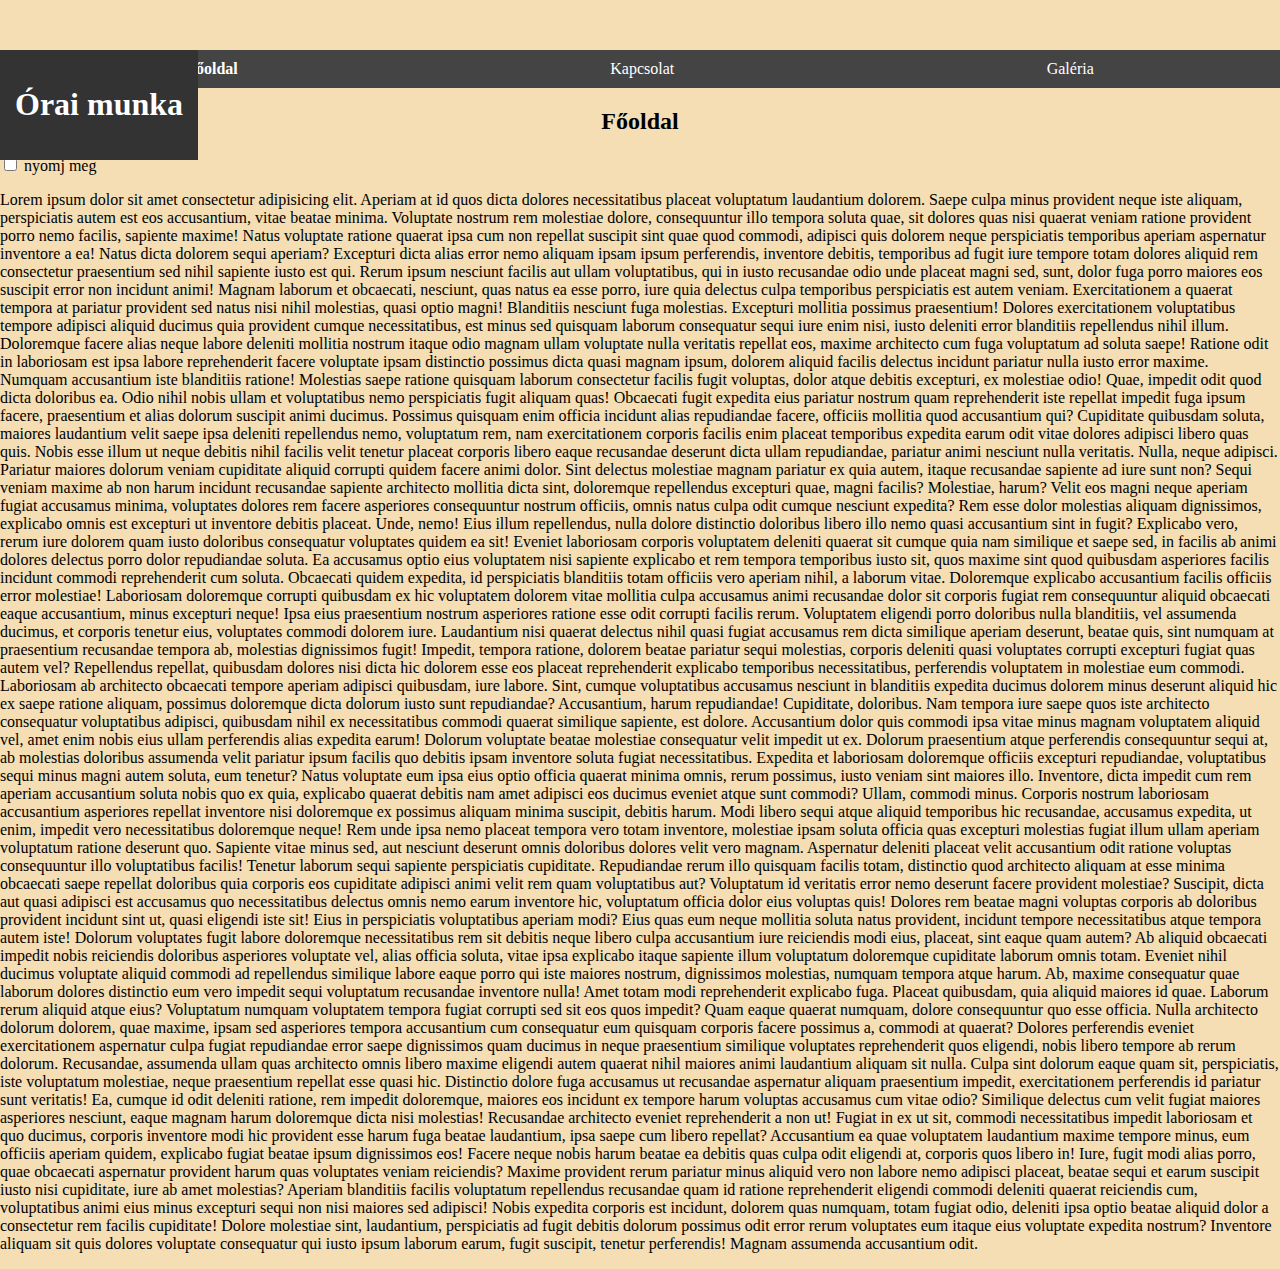
<file: index.html>
<!DOCTYPE html>
<html lang="hu">

<head>
  <link rel="stylesheet" href="orai.css" />
  <meta charset="UTF-8" />
  <link rel="icon" href="megamind-peeking.jpg" />
  <title>órai munka</title>
</head>

<body>
  <header>
    <h1><strong>Órai munka</strong></h1>
  </header>
  <p id="settings">☰</p>
  <nav>
    <a><strong>Főoldal</strong></a>
    <a href="kapcsolat.html">Kapcsolat</a>
    <a href="galeria.html">Galéria</a>
  </nav>
  <h2>Főoldal</h2>
  <input type="checkbox" id="checkbox" />
  <label for="checkbox">nyomj meg</label>
  <p>
    Lorem ipsum dolor sit amet consectetur adipisicing elit. Aperiam at id quos dicta dolores necessitatibus placeat
    voluptatum laudantium dolorem. Saepe culpa minus provident neque iste aliquam, perspiciatis autem est eos
    accusantium, vitae beatae minima. Voluptate nostrum rem molestiae dolore, consequuntur illo tempora soluta quae, sit
    dolores quas nisi quaerat veniam ratione provident porro nemo facilis, sapiente maxime! Natus voluptate ratione
    quaerat ipsa cum non repellat suscipit sint quae quod commodi, adipisci quis dolorem neque perspiciatis temporibus
    aperiam aspernatur inventore a ea! Natus dicta dolorem sequi aperiam? Excepturi dicta alias error nemo aliquam ipsam
    ipsum perferendis, inventore debitis, temporibus ad fugit iure tempore totam dolores aliquid rem consectetur
    praesentium sed nihil sapiente iusto est qui. Rerum ipsum nesciunt facilis aut ullam voluptatibus, qui in iusto
    recusandae odio unde placeat magni sed, sunt, dolor fuga porro maiores eos suscipit error non incidunt animi! Magnam
    laborum et obcaecati, nesciunt, quas natus ea esse porro, iure quia delectus culpa temporibus perspiciatis est autem
    veniam. Exercitationem a quaerat tempora at pariatur provident sed natus nisi nihil molestias, quasi optio magni!
    Blanditiis nesciunt fuga molestias. Excepturi mollitia possimus praesentium! Dolores exercitationem voluptatibus
    tempore adipisci aliquid ducimus quia provident cumque necessitatibus, est minus sed quisquam laborum consequatur
    sequi iure enim nisi, iusto deleniti error blanditiis repellendus nihil illum. Doloremque facere alias neque labore
    deleniti mollitia nostrum itaque odio magnam ullam voluptate nulla veritatis repellat eos, maxime architecto cum
    fuga voluptatum ad soluta saepe! Ratione odit in laboriosam est ipsa labore reprehenderit facere voluptate ipsam
    distinctio possimus dicta quasi magnam ipsum, dolorem aliquid facilis delectus incidunt pariatur nulla iusto error
    maxime. Numquam accusantium iste blanditiis ratione! Molestias saepe ratione quisquam laborum consectetur facilis
    fugit voluptas, dolor atque debitis excepturi, ex molestiae odio! Quae, impedit odit quod dicta doloribus ea. Odio
    nihil nobis ullam et voluptatibus nemo perspiciatis fugit aliquam quas! Obcaecati fugit expedita eius pariatur
    nostrum quam reprehenderit iste repellat impedit fuga ipsum facere, praesentium et alias dolorum suscipit animi
    ducimus. Possimus quisquam enim officia incidunt alias repudiandae facere, officiis mollitia quod accusantium qui?
    Cupiditate quibusdam soluta, maiores laudantium velit saepe ipsa deleniti repellendus nemo, voluptatum rem, nam
    exercitationem corporis facilis enim placeat temporibus expedita earum odit vitae dolores adipisci libero quas quis.
    Nobis esse illum ut neque debitis nihil facilis velit tenetur placeat corporis libero eaque recusandae deserunt
    dicta ullam repudiandae, pariatur animi nesciunt nulla veritatis. Nulla, neque adipisci. Pariatur maiores dolorum
    veniam cupiditate aliquid corrupti quidem facere animi dolor. Sint delectus molestiae magnam pariatur ex quia autem,
    itaque recusandae sapiente ad iure sunt non? Sequi veniam maxime ab non harum incidunt recusandae sapiente
    architecto mollitia dicta sint, doloremque repellendus excepturi quae, magni facilis? Molestiae, harum? Velit eos
    magni neque aperiam fugiat accusamus minima, voluptates dolores rem facere asperiores consequuntur nostrum officiis,
    omnis natus culpa odit cumque nesciunt expedita? Rem esse dolor molestias aliquam dignissimos, explicabo omnis est
    excepturi ut inventore debitis placeat. Unde, nemo! Eius illum repellendus, nulla dolore distinctio doloribus libero
    illo nemo quasi accusantium sint in fugit? Explicabo vero, rerum iure dolorem quam iusto doloribus consequatur
    voluptates quidem ea sit! Eveniet laboriosam corporis voluptatem deleniti quaerat sit cumque quia nam similique et
    saepe sed, in facilis ab animi dolores delectus porro dolor repudiandae soluta. Ea accusamus optio eius voluptatem
    nisi sapiente explicabo et rem tempora temporibus iusto sit, quos maxime sint quod quibusdam asperiores facilis
    incidunt commodi reprehenderit cum soluta. Obcaecati quidem expedita, id perspiciatis blanditiis totam officiis vero
    aperiam nihil, a laborum vitae. Doloremque explicabo accusantium facilis officiis error molestiae! Laboriosam
    doloremque corrupti quibusdam ex hic voluptatem dolorem vitae mollitia culpa accusamus animi recusandae dolor sit
    corporis fugiat rem consequuntur aliquid obcaecati eaque accusantium, minus excepturi neque! Ipsa eius praesentium
    nostrum asperiores ratione esse odit corrupti facilis rerum. Voluptatem eligendi porro doloribus nulla blanditiis,
    vel assumenda ducimus, et corporis tenetur eius, voluptates commodi dolorem iure. Laudantium nisi quaerat delectus
    nihil quasi fugiat accusamus rem dicta similique aperiam deserunt, beatae quis, sint numquam at praesentium
    recusandae tempora ab, molestias dignissimos fugit! Impedit, tempora ratione, dolorem beatae pariatur sequi
    molestias, corporis deleniti quasi voluptates corrupti excepturi fugiat quas autem vel? Repellendus repellat,
    quibusdam dolores nisi dicta hic dolorem esse eos placeat reprehenderit explicabo temporibus necessitatibus,
    perferendis voluptatem in molestiae eum commodi. Laboriosam ab architecto obcaecati tempore aperiam adipisci
    quibusdam, iure labore. Sint, cumque voluptatibus accusamus nesciunt in blanditiis expedita ducimus dolorem minus
    deserunt aliquid hic ex saepe ratione aliquam, possimus doloremque dicta dolorum iusto sunt repudiandae?
    Accusantium, harum repudiandae! Cupiditate, doloribus. Nam tempora iure saepe quos iste architecto consequatur
    voluptatibus adipisci, quibusdam nihil ex necessitatibus commodi quaerat similique sapiente, est dolore. Accusantium
    dolor quis commodi ipsa vitae minus magnam voluptatem aliquid vel, amet enim nobis eius ullam perferendis alias
    expedita earum! Dolorum voluptate beatae molestiae consequatur velit impedit ut ex. Dolorum praesentium atque
    perferendis consequuntur sequi at, ab molestias doloribus assumenda velit pariatur ipsum facilis quo debitis ipsam
    inventore soluta fugiat necessitatibus. Expedita et laboriosam doloremque officiis excepturi repudiandae,
    voluptatibus sequi minus magni autem soluta, eum tenetur? Natus voluptate eum ipsa eius optio officia quaerat minima
    omnis, rerum possimus, iusto veniam sint maiores illo. Inventore, dicta impedit cum rem aperiam accusantium soluta
    nobis quo ex quia, explicabo quaerat debitis nam amet adipisci eos ducimus eveniet atque sunt commodi? Ullam,
    commodi minus. Corporis nostrum laboriosam accusantium asperiores repellat inventore nisi doloremque ex possimus
    aliquam minima suscipit, debitis harum. Modi libero sequi atque aliquid temporibus hic recusandae, accusamus
    expedita, ut enim, impedit vero necessitatibus doloremque neque! Rem unde ipsa nemo placeat tempora vero totam
    inventore, molestiae ipsam soluta officia quas excepturi molestias fugiat illum ullam aperiam voluptatum ratione
    deserunt quo. Sapiente vitae minus sed, aut nesciunt deserunt omnis doloribus dolores velit vero magnam. Aspernatur
    deleniti placeat velit accusantium odit ratione voluptas consequuntur illo voluptatibus facilis! Tenetur laborum
    sequi sapiente perspiciatis cupiditate. Repudiandae rerum illo quisquam facilis totam, distinctio quod architecto
    aliquam at esse minima obcaecati saepe repellat doloribus quia corporis eos cupiditate adipisci animi velit rem quam
    voluptatibus aut? Voluptatum id veritatis error nemo deserunt facere provident molestiae? Suscipit, dicta aut quasi
    adipisci est accusamus quo necessitatibus delectus omnis nemo earum inventore hic, voluptatum officia dolor eius
    voluptas quis! Dolores rem beatae magni voluptas corporis ab doloribus provident incidunt sint ut, quasi eligendi
    iste sit! Eius in perspiciatis voluptatibus aperiam modi? Eius quas eum neque mollitia soluta natus provident,
    incidunt tempore necessitatibus atque tempora autem iste! Dolorum voluptates fugit labore doloremque necessitatibus
    rem sit debitis neque libero culpa accusantium iure reiciendis modi eius, placeat, sint eaque quam autem? Ab aliquid
    obcaecati impedit nobis reiciendis doloribus asperiores voluptate vel, alias officia soluta, vitae ipsa explicabo
    itaque sapiente illum voluptatum doloremque cupiditate laborum omnis totam. Eveniet nihil ducimus voluptate aliquid
    commodi ad repellendus similique labore eaque porro qui iste maiores nostrum, dignissimos molestias, numquam tempora
    atque harum. Ab, maxime consequatur quae laborum dolores distinctio eum vero impedit sequi voluptatum recusandae
    inventore nulla! Amet totam modi reprehenderit explicabo fuga. Placeat quibusdam, quia aliquid maiores id quae.
    Laborum rerum aliquid atque eius? Voluptatum numquam voluptatem tempora fugiat corrupti sed sit eos quos impedit?
    Quam eaque quaerat numquam, dolore consequuntur quo esse officia. Nulla architecto dolorum dolorem, quae maxime,
    ipsam sed asperiores tempora accusantium cum consequatur eum quisquam corporis facere possimus a, commodi at
    quaerat? Dolores perferendis eveniet exercitationem aspernatur culpa fugiat repudiandae error saepe dignissimos quam
    ducimus in neque praesentium similique voluptates reprehenderit quos eligendi, nobis libero tempore ab rerum
    dolorum. Recusandae, assumenda ullam quas architecto omnis libero maxime eligendi autem quaerat nihil maiores animi
    laudantium aliquam sit nulla. Culpa sint dolorum eaque quam sit, perspiciatis, iste voluptatum molestiae, neque
    praesentium repellat esse quasi hic. Distinctio dolore fuga accusamus ut recusandae aspernatur aliquam praesentium
    impedit, exercitationem perferendis id pariatur sunt veritatis! Ea, cumque id odit deleniti ratione, rem impedit
    doloremque, maiores eos incidunt ex tempore harum voluptas accusamus cum vitae odio? Similique delectus cum velit
    fugiat maiores asperiores nesciunt, eaque magnam harum doloremque dicta nisi molestias! Recusandae architecto
    eveniet reprehenderit a non ut! Fugiat in ex ut sit, commodi necessitatibus impedit laboriosam et quo ducimus,
    corporis inventore modi hic provident esse harum fuga beatae laudantium, ipsa saepe cum libero repellat? Accusantium
    ea quae voluptatem laudantium maxime tempore minus, eum officiis aperiam quidem, explicabo fugiat beatae ipsum
    dignissimos eos! Facere neque nobis harum beatae ea debitis quas culpa odit eligendi at, corporis quos libero in!
    Iure, fugit modi alias porro, quae obcaecati aspernatur provident harum quas voluptates veniam reiciendis? Maxime
    provident rerum pariatur minus aliquid vero non labore nemo adipisci placeat, beatae sequi et earum suscipit iusto
    nisi cupiditate, iure ab amet molestias? Aperiam blanditiis facilis voluptatum repellendus recusandae quam id
    ratione reprehenderit eligendi commodi deleniti quaerat reiciendis cum, voluptatibus animi eius minus excepturi
    sequi non nisi maiores sed adipisci! Nobis expedita corporis est incidunt, dolorem quas numquam, totam fugiat odio,
    deleniti ipsa optio beatae aliquid dolor a consectetur rem facilis cupiditate! Dolore molestiae sint, laudantium,
    perspiciatis ad fugit debitis dolorum possimus odit error rerum voluptates eum itaque eius voluptate expedita
    nostrum? Inventore aliquam sit quis dolores voluptate consequatur qui iusto ipsum laborum earum, fugit suscipit,
    tenetur perferendis! Magnam assumenda accusantium odit.
  </p>
</body>

</html>
</file>
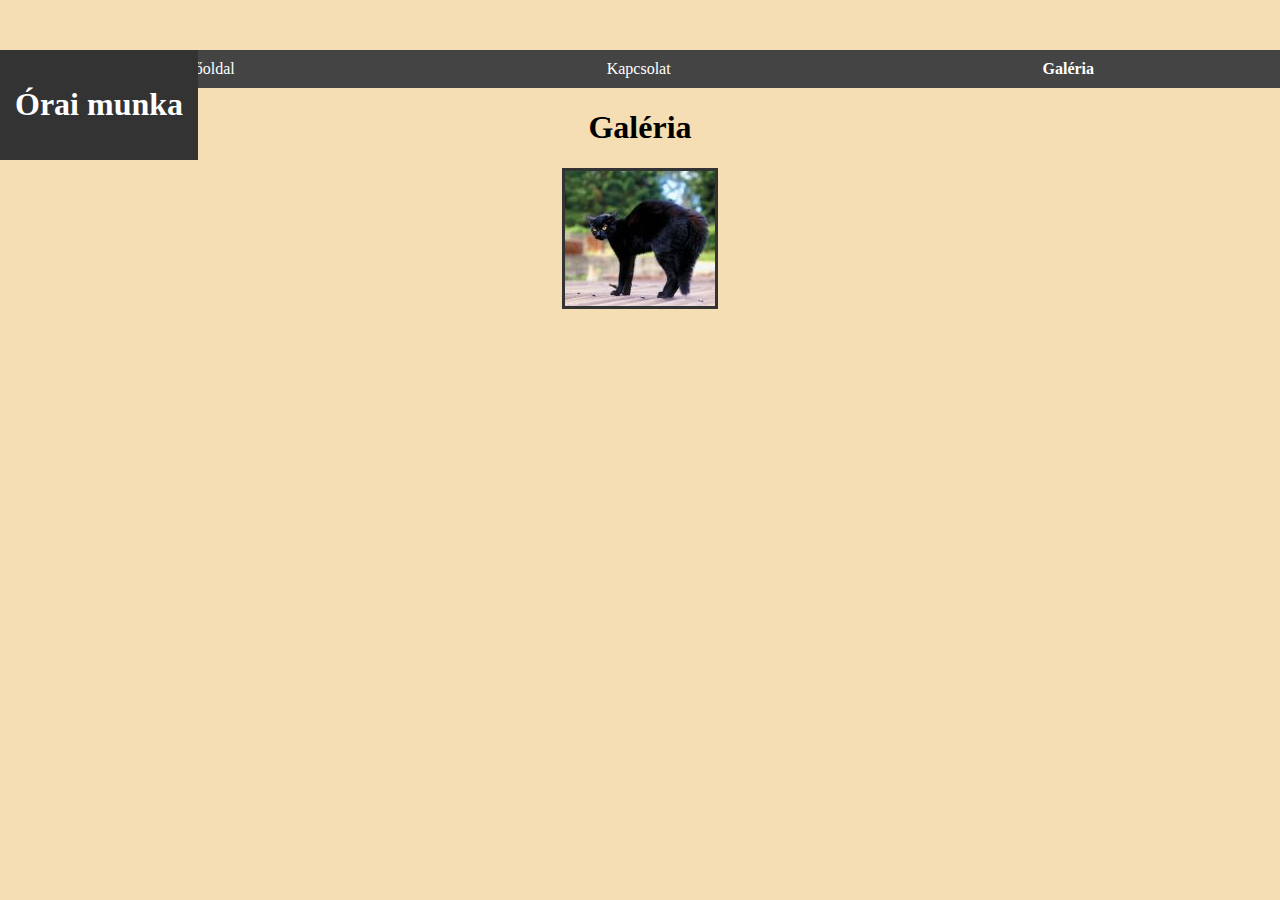
<file: galeria.html>
<!DOCTYPE html>
<html lang="hu">
  <head>
    <link rel="stylesheet" href="orai.css" />
    <meta charset="UTF-8" />
    <title>Órai munka</title>
    <link rel="icon" href="megamind-peeking.jpg" />
  </head>
  <body>
    <header>
      <h1><strong>Órai munka</strong></h1>
    </header>
    <nav>
      <a href="index.html"
        >Főoldal</a
      >
      <a href="kapcsolat.html"
        >Kapcsolat</a
      >
      <a 
        ><strong>Galéria</strong></a
      >
    </nav>
    <h1>Galéria</h1>
     <center>
    <img src="img/cica1_150.jpg" >
  </center>
</body>
</html>
</file>
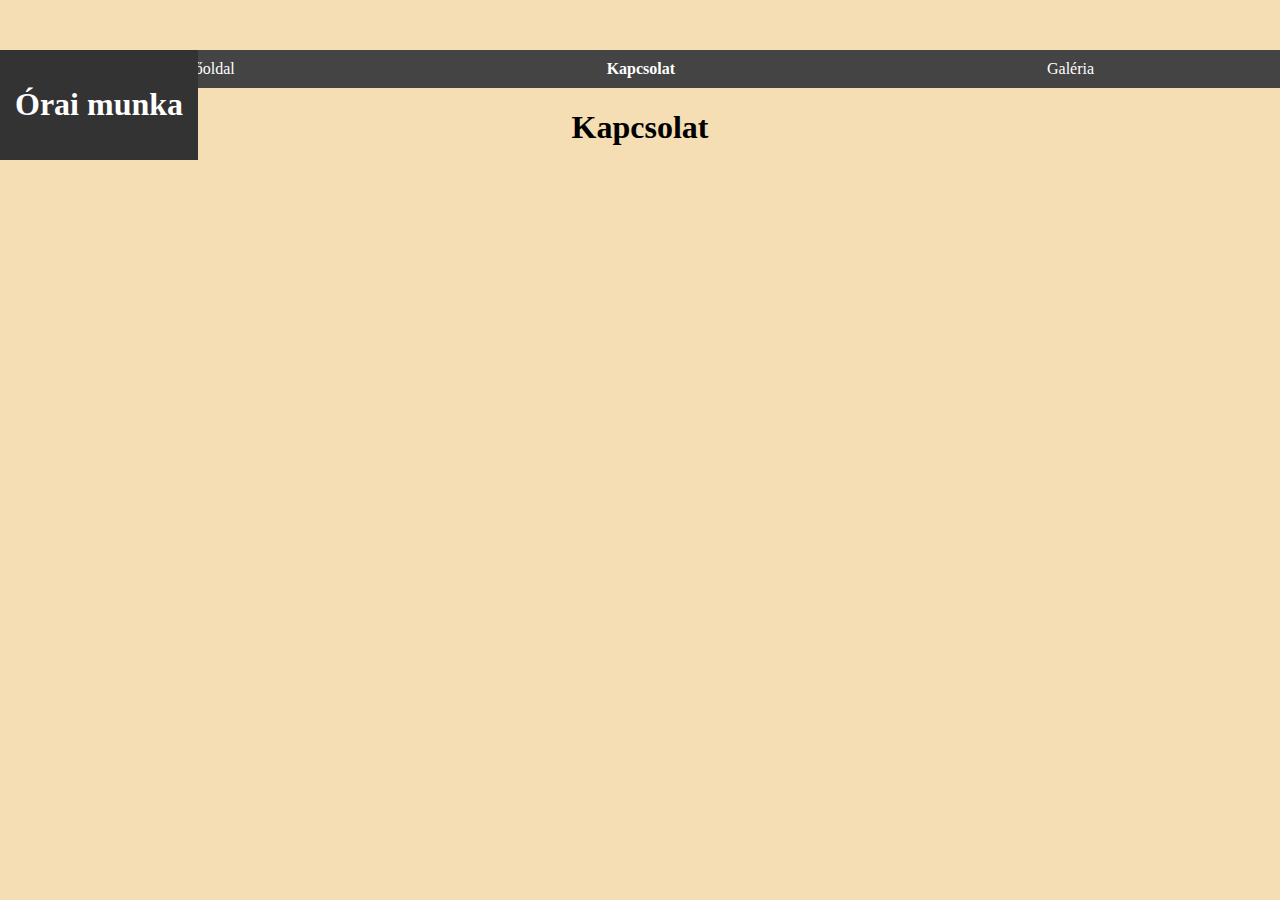
<file: kapcsolat.html>
<!DOCTYPE html>
<html lang="hu">
  <head>
    <link rel="stylesheet" href="orai.css" />
    <meta charset="UTF-8" />
    <title>Órai munka</title>
    <link rel="icon" href="megamind-peeking.jpg" />
  </head>
  <body>
    <header>
      <h1><strong>Órai munka</strong></h1>
    </header>
    <nav>
      <a href="index.html"
        >Főoldal</a
      >
      <a 
        ><strong>Kapcsolat</strong></a
      >
      <a href="galeria.html"
        >Galéria</a
      >
    </nav>
    <h1>Kapcsolat</h1>
  </body>
</html>
</file>
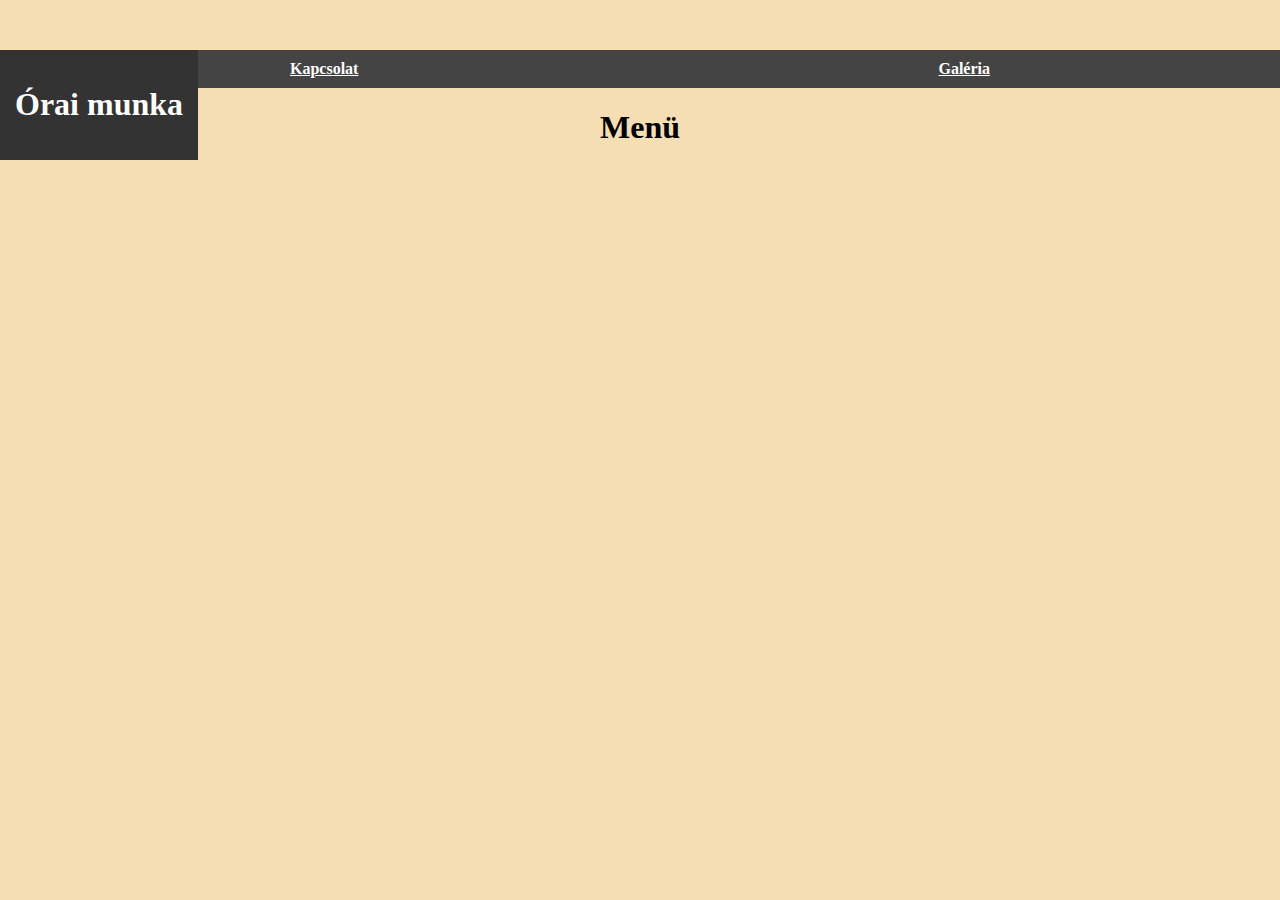
<file: menü.html>
<!DOCTYPE html>
<html lang="hu">
  <head>
    <link rel="stylesheet" href="orai.css" />
    <meta charset="UTF-8" />
    <link rel="icon" href="megamind-peeking.jpg" />
    <title>órai munka</title>
  </head>
  <body>
    <header>
      <h1><strong>Órai munka</strong></h1>
    </header>
    <nav>
      <a href="kapcsolat.html"
        ><strong><u>Kapcsolat</u></strong></a
      >
      <a href="galeria.html"
        ><strong><u>Galéria</u></strong></a
      >
    </nav>
    <h1>Menü</h1>
  </body>
</html>
</file>
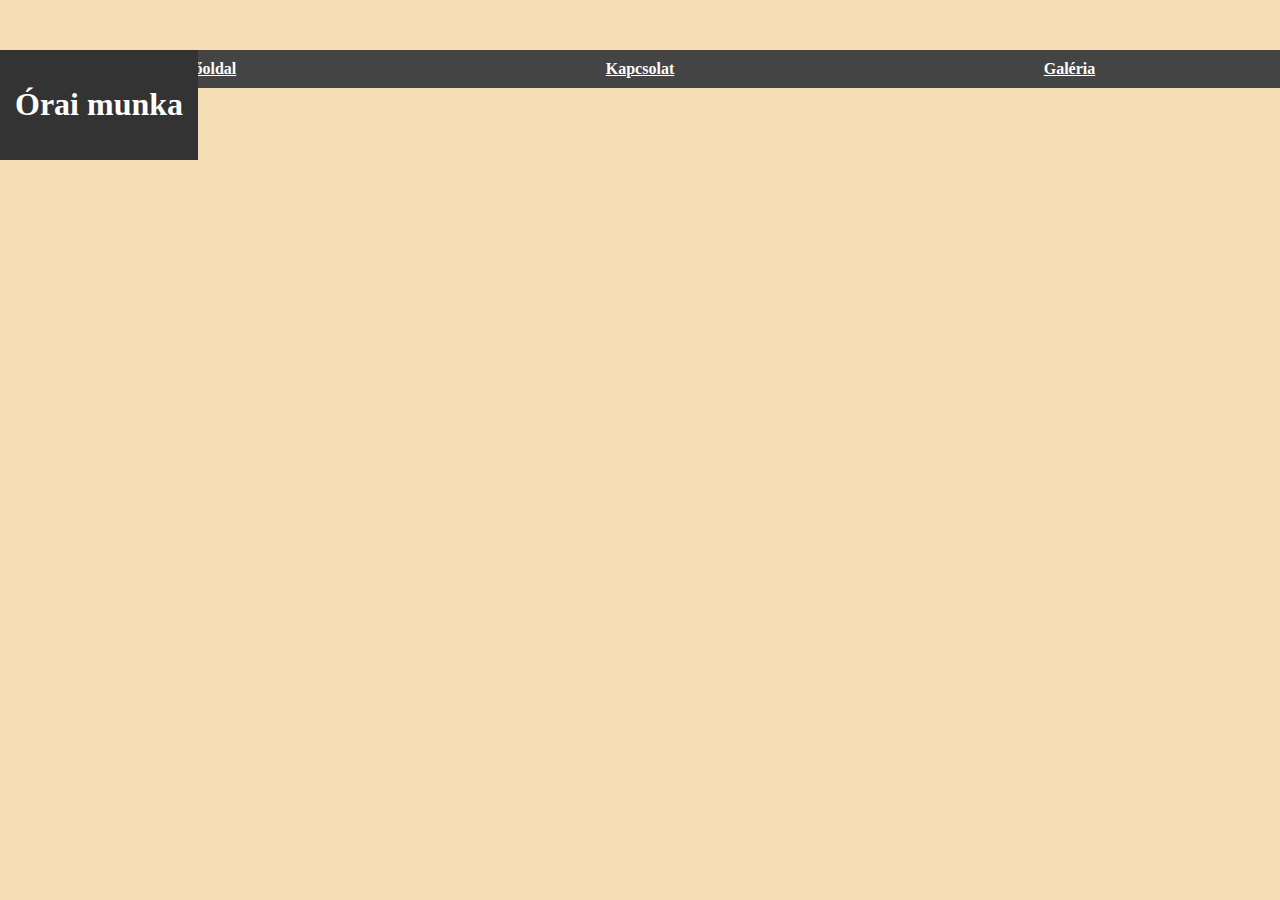
<file: oraimunka.html>
<!DOCTYPE html>
<html lang="hu">
<head>
<link rel="stylesheet" href="orai.css">
    <meta charset="UTF-8">
    <title>órai munka</title>
    
</head>
<body>
    <header>
        <h1><strong>Órai munka</strong></h1>
    </header>
    <nav>
        <a href=""><strong><u>Főoldal</u></strong></a>
        <a href=""><strong><u>Kapcsolat</u></strong></a>
        <a href=""><strong><u>Galéria</u></strong></a>
    </nav>
    
</body>
</html>
</file>
<file: orai.css>
body {
  margin: 0;
  padding: 50px 0 0 0;
  background-color: wheat;
}

header {
  background-color: #333;
  color: #fff;
  padding: 15px;
  text-align: center;
  position: fixed;
}

nav {
  display: flex;
  justify-content: space-around;
  background-color: #444;
  height: 100%;
  
}

nav a {
  font-family: 'Times New Roman', Times, serif;
  color: #fff;
  text-decoration: none;
  padding: 10px 20px;
  margin: 0 10px;
  border-radius: 5px;
  transition: background-color 0.3s ease;
}

nav a:hover {
  background-color: #555;
}
h1 {
  text-align: center;
  text-decoration: solid gray;
}
img {
  border: 3px solid #333;
}
:root {
  --c: rgb(0, 0, 0);
  --d: ;
}

body:has(#checkbox:checked) {
  --c: red;
}

h2 {
  color: var(--c);
  text-align: center;
}
#settings {
  font-weight: bold;
  font-size: 40px;
  float: right;
}

@media only screen and (max-width: 600px) {
  nav a {
    color: red;
  }
  nav,
  header {
    display: none;
  }
}
@media screen and (min-width: 600px) {
  #settings {
    display: none;
  }
}
</file>
